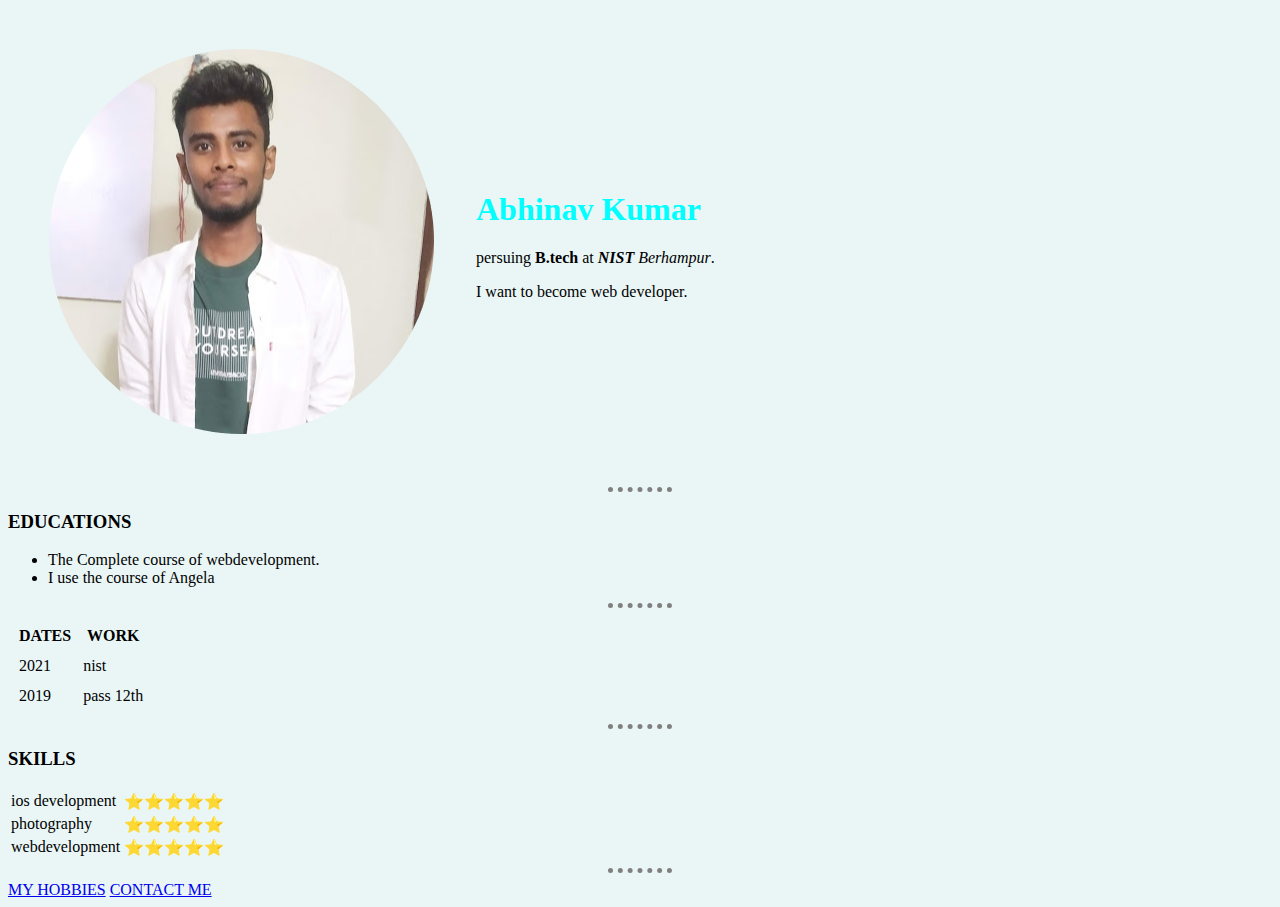
<file: index.html>
<!DOCTYPE html>
<html lang="en">
  <head>
    <meta charset="UTF-8" />
    <meta http-equiv="X-UA-Compatible" content="IE=edge" />
    <meta name="viewport" content="width=device-width, initial-scale=1.0" />
    <title>Abhinav's personal sites</title>
   <link rel="stylesheet" href="/css/styles.css">
  </head>
  <body>
    <table cellspacing="40">
      <tr>
        <td><img src="images/abhinav.png" alt="abhinav pic" width: 250px></td>
        <td>
          <h1>
            <strong>Abhinav Kumar</strong>
          </h1>
          <p>
            persuing <b>B.tech</b> at <b><em>NIST</em></b> <i>Berhampur</i>.
          </p>
          <p>I want to become web developer.</p>
        </td>
      </tr>
    </table>

    <hr />
    <h3>EDUCATIONS</h3>
    <ul>
      <li>The Complete course of webdevelopment.</li>
      <li>I use the course of Angela</li>
    </ul>
    <hr />
    <table cellspacing="10">
      <thead>
        <tr>
          <th>DATES</th>
          <th>WORK</th>
        </tr>
      </thead>
      <tbody>
        <tr>
          <td>2021</td>
          <td>nist</td>
        </tr>
        <tr>
          <td>2019</td>
          <td>pass 12th</td>
        </tr>
      </tbody>
    </table cellspacing="10">
    
    <hr>
    <h3>SKILLS</h3>

      <table>
        <tr>
          <td>ios development</td>
          <td>⭐⭐⭐⭐⭐</td>
          <tr>
            <td>photography</td>
            <td>⭐⭐⭐⭐⭐</td>
            <tr>
              <td>webdevelopment</td>
              <td>⭐⭐⭐⭐⭐</td>
            </tr>
          </tr>
        </tr>
      </table>
      <hr />
    <a href="hobbies.html">MY HOBBIES</a>
    <a href="contact me.html">CONTACT ME</a>
    
  </body>
</html>
</file>
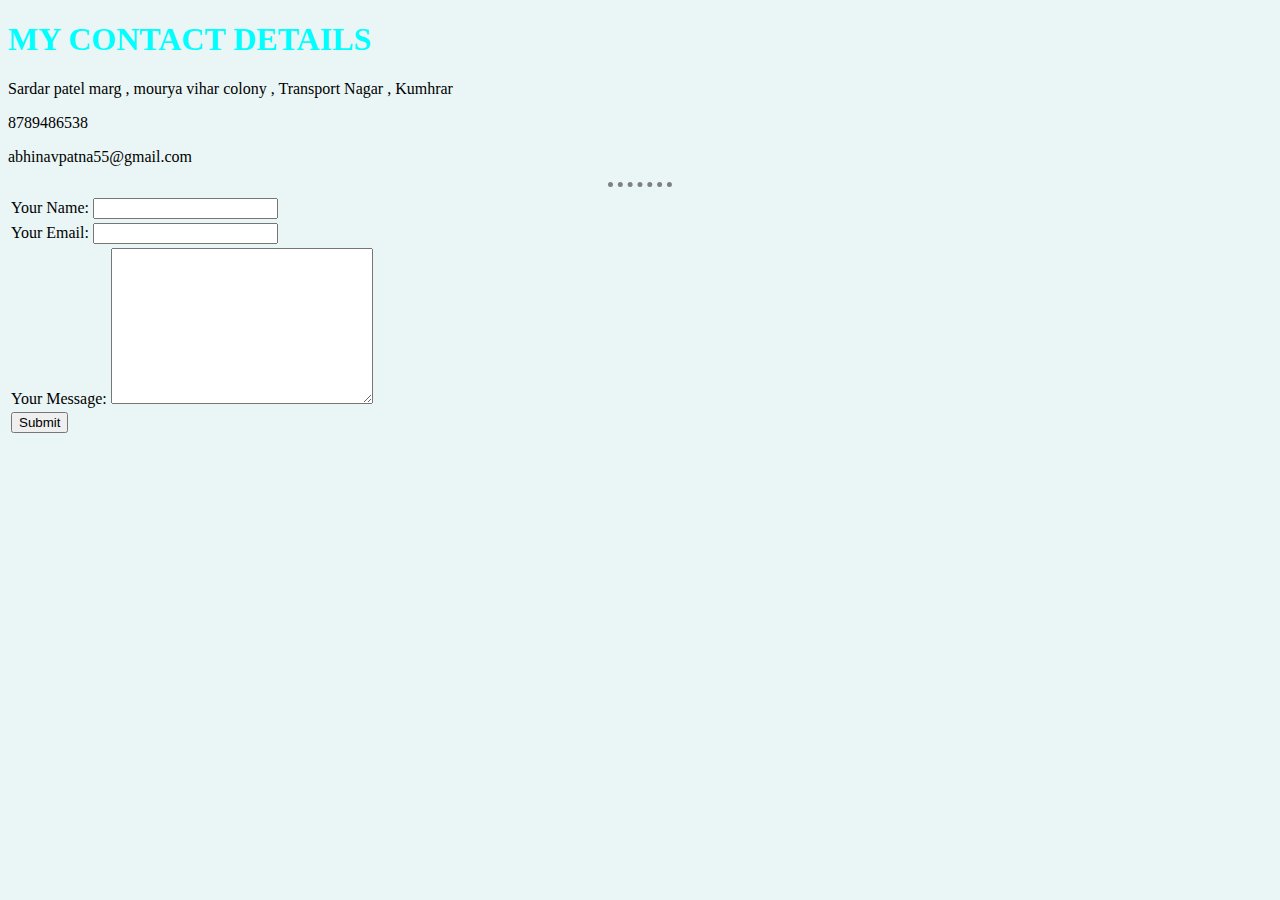
<file: contact me.html>
<!DOCTYPE html>
<html lang="en">
<head>
    <meta charset="UTF-8">
    <meta http-equiv="X-UA-Compatible" content="IE=edge">
    <meta name="viewport" content="width=device-width, initial-scale=1.0">
    <title>MY contact</title>
    <link rel="stylesheet" href="/css/styles.css">
</head>
<body>
    <h1>MY CONTACT DETAILS</h1>
    <p>Sardar patel marg , mourya vihar colony , Transport Nagar , Kumhrar </p>
    <p>8789486538</p>
    <p>abhinavpatna55@gmail.com</p>
     <hr />
     <form class="" action="mailto:abhinavpatna55@gmail.com" method="post">
  <table>
      <tr>
          <td> <label>Your Name: </label>
            <input type="text"><br></td>
      </tr>
      <tr>
          <td> <label>Your Email: </label>
            <input type="email"><br></td>
      </tr>
      <tr>
          <td><label>Your Message: </label>
            <textarea name="" id="" cols="30" rows="10"></textarea><br></td>
      </tr>
      <tr>
          <td><input type="submit"></td>
      </tr>
  </table>
</form>
</body>
</html>
</file>
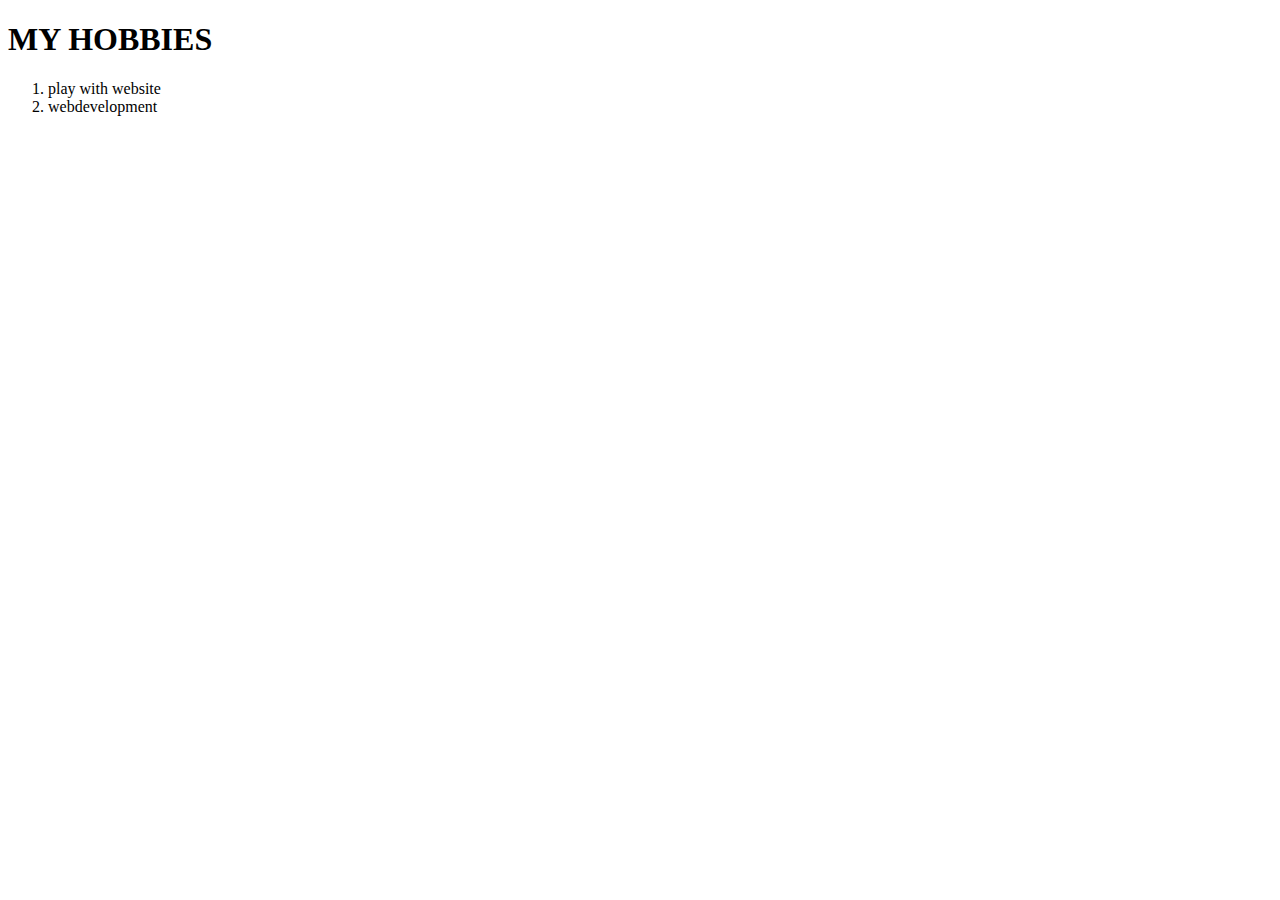
<file: hobbies.html>
<!DOCTYPE html>
<html lang="en">
<head>
    <meta charset="UTF-8">
    <meta http-equiv="X-UA-Compatible" content="IE=edge">
    <meta name="viewport" content="width=device-width, initial-scale=1.0">
    <title>MY HOBBIES</title>
</head>
<body>
    <h1>MY HOBBIES</h1>
    <p>
        <ol>
            <li>play with website</li>
            <li>webdevelopment</li>
            
        </ol>
    </p>
</body>
</html>
</file>
<file: css/styles.css>
body {
  background-color: #EAF6F6;
}

hr {
    border-style: none;
    border-top-style: dotted;
    border-color: grey;
    width: 5%;
    border-width: 5px;
}
h1 {
    color: aqua;
}
h3 {
    color: black;
}
</file>
